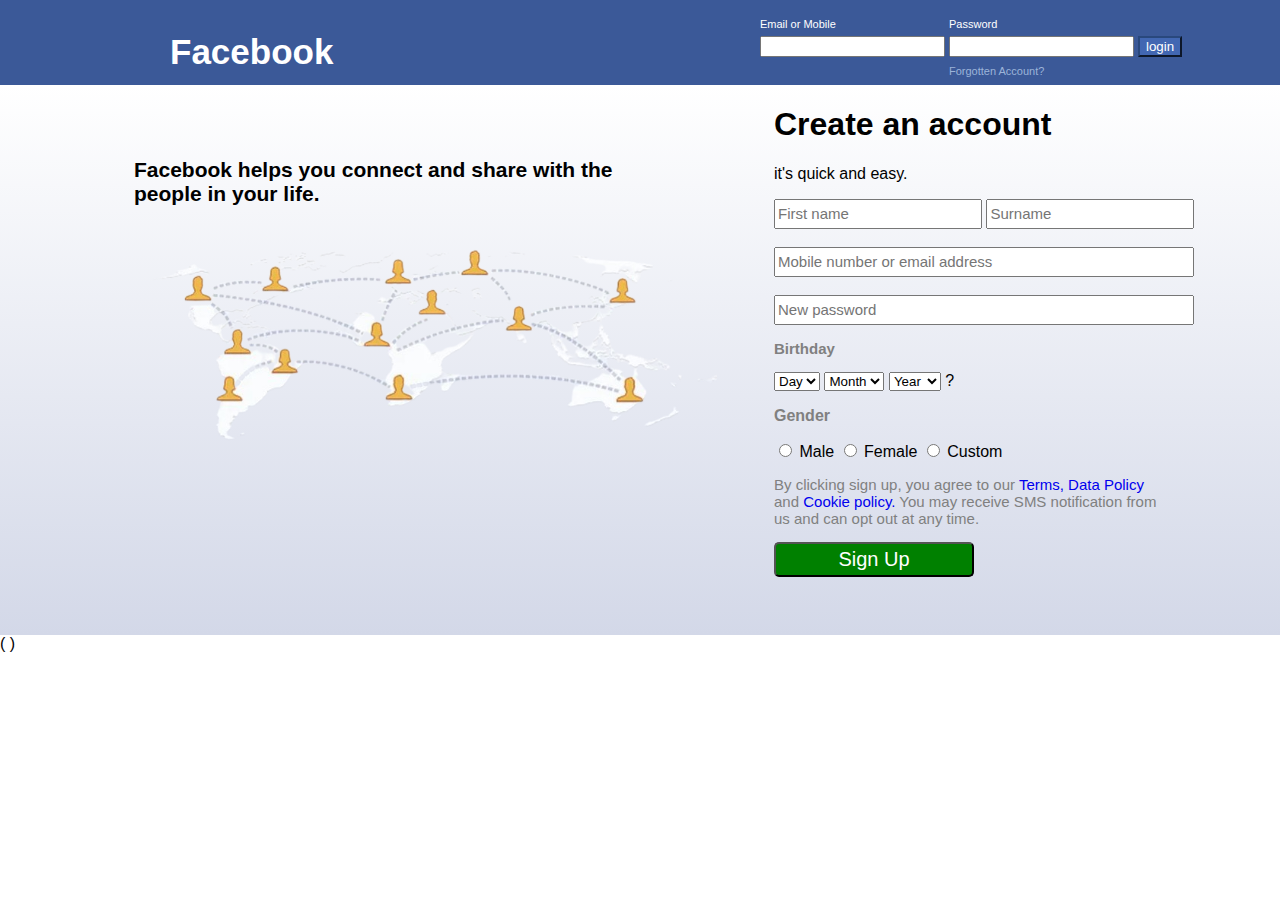
<file: index.html>
<!DOCTYPE html>
<html lang="en">
<head>
    <meta charset="UTF-8">
    <meta name="viewport" content= "width=device-width, initial-scale=1.0">
    <title>Document</title>
    <link rel="stylesheet" href="fb.css" type="text/css">
</head>
<body>
    <div class="container">
        <div class="header">
            <div class="logo">
                <a class="logo-text" href="index.html">Facebook</a>

            </div>
            <div class="login">
                <form action=""></form>
                <table class="login-controls">
                    <tr>
                        <td><label class="login-label">Email or Mobile</label></td>
                        <td><label class="login-label">Password</label></td>

                    </tr>
                    <tr>
                        <td><input type="text"></td>
                        <td><input type="text"></td>
                        <td><input class="sub-btn" type="submit" value="login"></td>
                    </tr>
                    <tr>
                        <td></td>
                        <td><a class="forgotten" href="https://www.facebook.com/login/identify/?ctx=recover&ars=facebook_login&from_login_screen=0">Forgotten Account?</td>
                    </tr>

                </table>
            </form>
            </div>

        </div>
<div class="main-body">
<div class="left-section">
    <p class="para">Facebook helps you connect and share with the <br> people in your life.</p>
    <img class="image" src="fb.png (1).png" alt="">

</div>
<div class="right-section">
    <h1>Create an account</h1>
    <p class="para3">it's quick and easy.</p>
    <form action="">
       <input class="myr" type="text" placeholder="First name">   
       <input class="sur" type="text" placeholder="Surname" name="" id="">
       <br>
       <br>
       <input class="mob" type="text" placeholder="Mobile number or email address">
       <br>
       <br>
       <input class="new" type="text" placeholder="New password">
       <br> 
       <p class="bday">Birthday</p>
       <select name="" id="">
        <option value="">Day</option>
        <option value="">1</option>
        <option value="">2</option>
        <option value="">21</option>
    </select>
    <select name="" id="">
        <option value="">Month</option>
        <option value="">Jan</option>
        <option value="">Feb</option>
        <option value="">Nov</option>
    </select>
    <select name="" id="">
        <option value="">Year</option>
        <option value="">2006</option>
        <option value="">2007</option>
    </select>
    ?
    <br>
    <p class="gen">Gender</p>
    <input type="radio">
    <label>Male</label>
    <input type="radio">
    <label>Female</label>
    <input type="radio">
    <label>Custom</label>
    <br>
    <p class="privacy-policy">By clicking sign up, you agree to our <a class="Terms" href="Terms.html"> Terms, Data Policy </a> <br> and <a class="cookie" href="cookie.html"> Cookie policy.</a> You may receive SMS notification from <br> us and can opt out at any time.</p>
    <button class="button"> <a class="Sign" href="https://www.facebook.com/">Sign Up</a></button>
    </form>

</div>
</div>
    </div>
</body>

( )
</file>
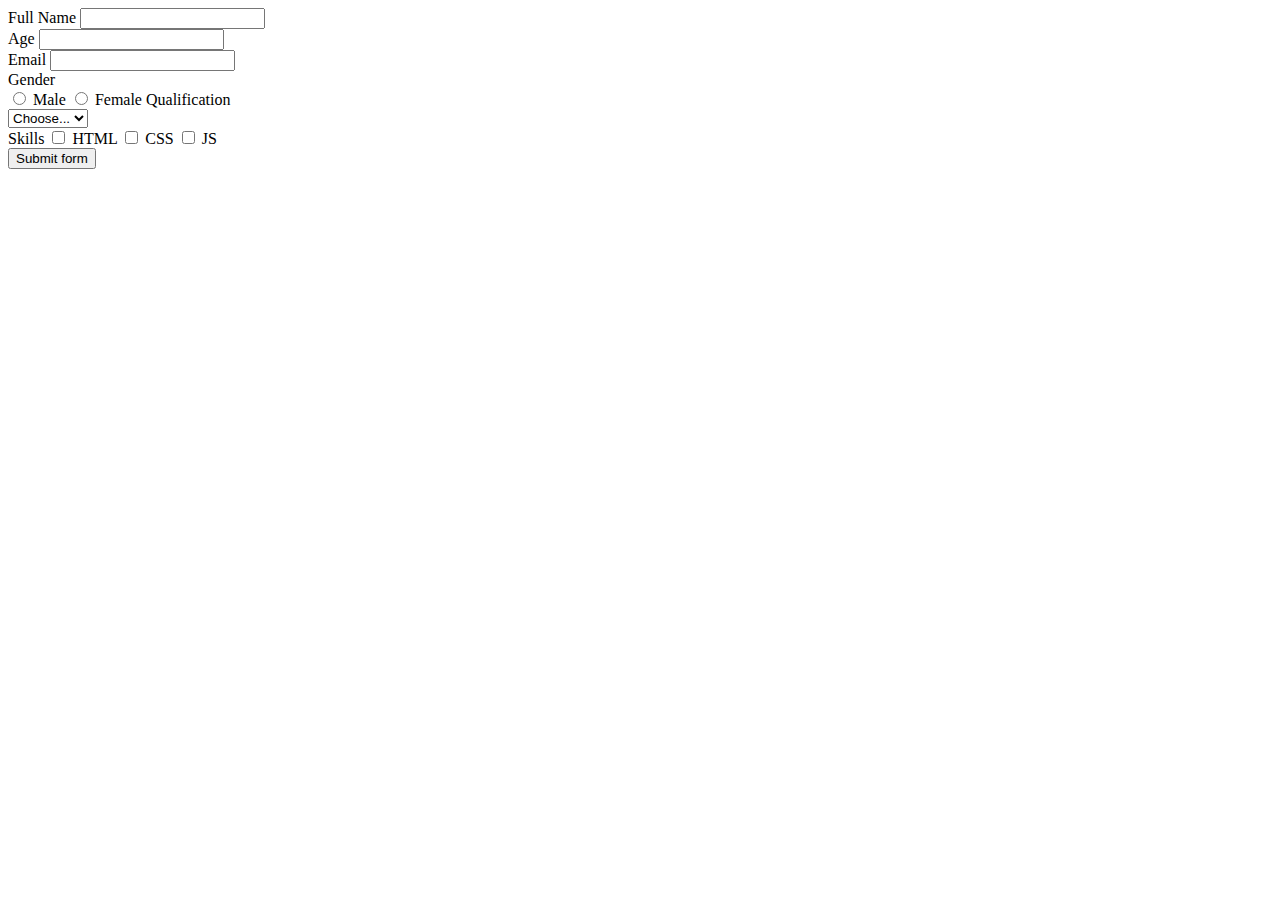
<file: form.html>
<!DOCTYPE html>
<html lang="en">
<head>
    <meta charset="UTF-8">
    <meta name="viewport" content="width=device-width, initial-scale=1.0">
    <title>Document</title>
</head>
<body>
    <form>
        <label>Full Name</label>
        <input type="text">
        <br>
        <label>Age</label>
        <input type="number">
        <br>
        <label>Email</label>
        <input type="email">
        <br>
        <label>Gender</label>
        <br>
        <input type="radio">
        <label>Male</label>
        <input type="radio">
        <label>Female</label>
        <label>Qualification</label>
        <br>
        <select>
            <option>Choose...</option>
            <option>+2</option>
            <option>UG</option>
        </select>
        <br>
        <label>Skills</label>
        <input type="checkbox">
        <label>HTML</label>
        <input type="checkbox">
        <label>CSS</label>
        <input type="checkbox">
        <label>JS</label>
        <br>
        <input type="submit" value="Submit form">
    </form>
</body>
</html>
</file>
<file: fb.css>
.header{
    background: #3b5998;
    width: 100%;
    height: 85px;
}
body{
    margin: 0;
    font-family: Helvetica Neue, Helvetica, Arial, sans-serif;
}
.logo{
    width: 50%;
    padding-top: 32px;
    float: left;
}
.login{
    width: 50%;
    float: left;
    padding-top: 11px;
    
}
.logo-text{
    color: #ffff;
    font-size: 35px;
    font-weight: bold;
    text-decoration: none;
    font-family: Helvetica Neue, Helvetica, Arial, sans-serif;
    margin-left: 170px;
}
.login-label{
    color: #ffff;
    font-size: 11px;
}
.login-controls{
    margin-left: 117px;
}
.forgotten{
    color: #9cb4d8;
    text-decoration: none;
    font-size: 11px;
}
.sub-btn{
    background-color: #4267b2;
    color: #fff;
    height: 21px;
    border-color: #29487d;
    cursor: pointer;
}
.sub-btn:hover{
    background: rgb(238, 60, 60);
}
.left-section{
    width: 50%;
    float: left;
    padding-left: 134px;
    padding-top: 52px;
}
.right-section{
    width: 39%;
    float: left; 
}
.main-body{
    background: linear-gradient(white, #d3d8e8);
    width: 100%;
    height: 550px;
}
.image{
    width: 583px;
}
.para{
    font-weight: bold;
    font-size: 21px;
}
.myr{
    height: 24px;
    width: 200px;
    font-size: 15px;
}
.para3{
    text-decoration: none;
}
.sur{
    height: 24px;
    width: 200px;
    font-size: 15px;
}
.mob{
    height: 24px;
    width: 412px;
    font-size: 15px;
}
.new{
    height: 24px;
    width: 412px;
    font-size: 15px;
}
.bday{
    color: gray;
    text-decoration: none;
    font-weight: bold;
    font-size: 15px;
}
.gen{
    color: gray;
    text-decoration: none;
    font-weight: bold;
    font-size: 16px;
}
.privacy-policy{
    font-size: 15px;
    color: gray;
    text-decoration: none;
}
.Terms{
    text-decoration: none;
}
.cookie{
    text-decoration: none;
}
.button{
    height: 35px;
    width: 200px;
    font-size: 20px;
    border-radius: 5px;
    background-color: green;
}
.Sign{
    text-decoration: none;
    background: green;
    color: #ffff;
}
</file>
